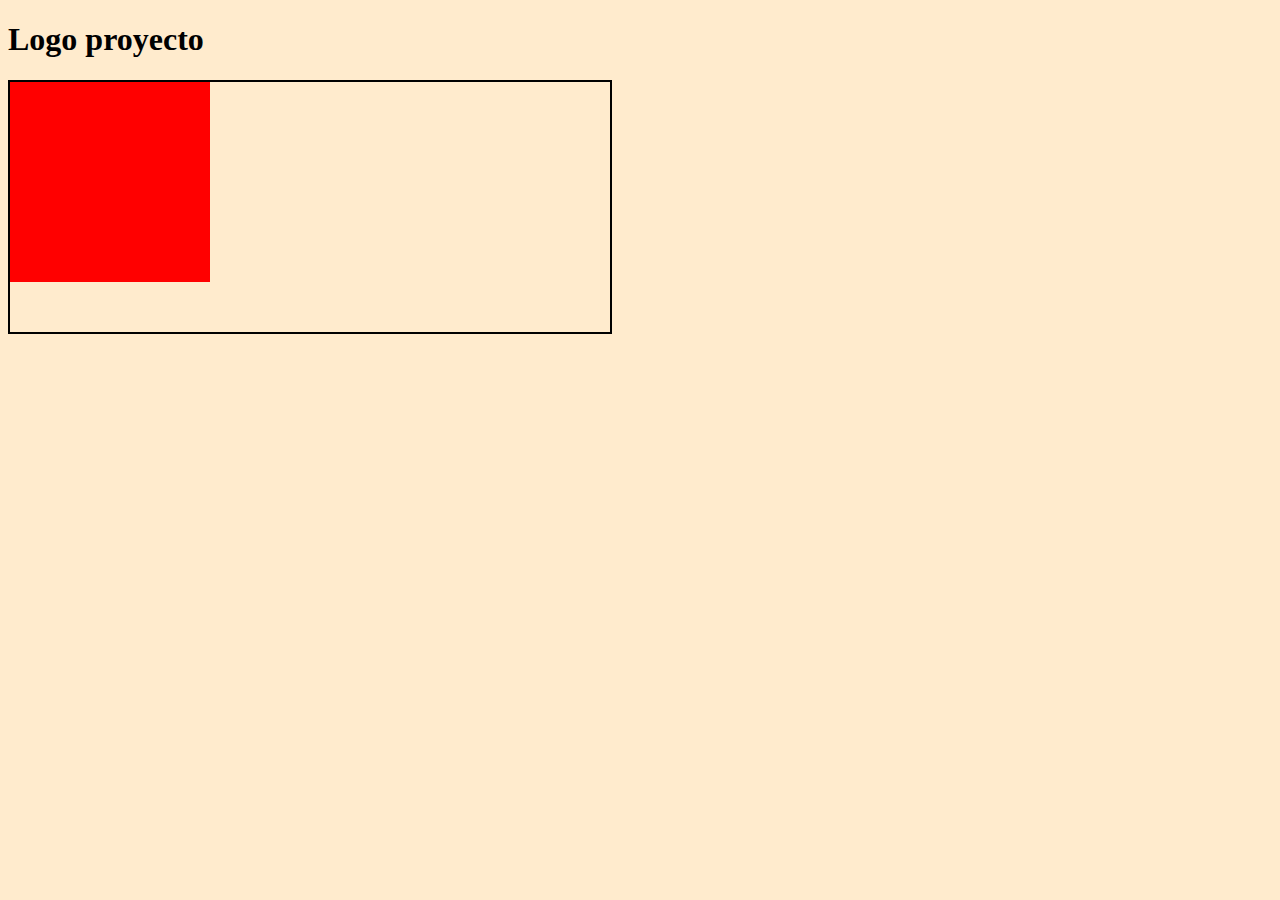
<file: inicio_proyecto/proyecto/animaciones.html>
<!DOCTYPE html>
<html lang="en">
<head>
    <meta charset="UTF-8">
    <meta name="viewport" content="width=device-width, initial-scale=1.0">
    <title>Animaciones</title>
    <link rel="stylesheet" href="https://cdnjs.cloudflare.com/ajax/libs/animate.css/4.1.1/animate.min.css"/>
    <link rel="stylesheet" href="animaciones.css">
    
</head>
<body>

    <h1 class="animate__animated animate__backInLeft">Logo proyecto</h1>

    <div class="contenedor">
        <div class="elemento">

        </div>
    </div>

</body>
</html>
</file>
<file: inicio_proyecto/proyecto/animaciones.css>
body {
    background-color: blanchedalmond;
}
.contenedor {
    width: 600px;
    height: 250px;
    border: 2px solid black;
}

.elemento {
    width: 200px;
    height: 200px;
    
    background-color: red;  
    clip-path: circle(100%);  
    transition: background-color 2s, clip-path 2s, transform 2s; 
    animation: animaElemento 3s; 
}
.contenedor:hover .elemento{
    
    background-color: black;
    clip-path: circle(20%);
    transform: translate(100%); /* translateY(50%) se traslad en sentido eje  Y*/

}
@keyframes animaElemento{
    from {
        background-color: black;
        transform: scale(-3);
        opacity: .5;
    }
    to {
        background-color: red;
        transform: scale(1.3);
        opacity: 1;

    }
}
</file>
